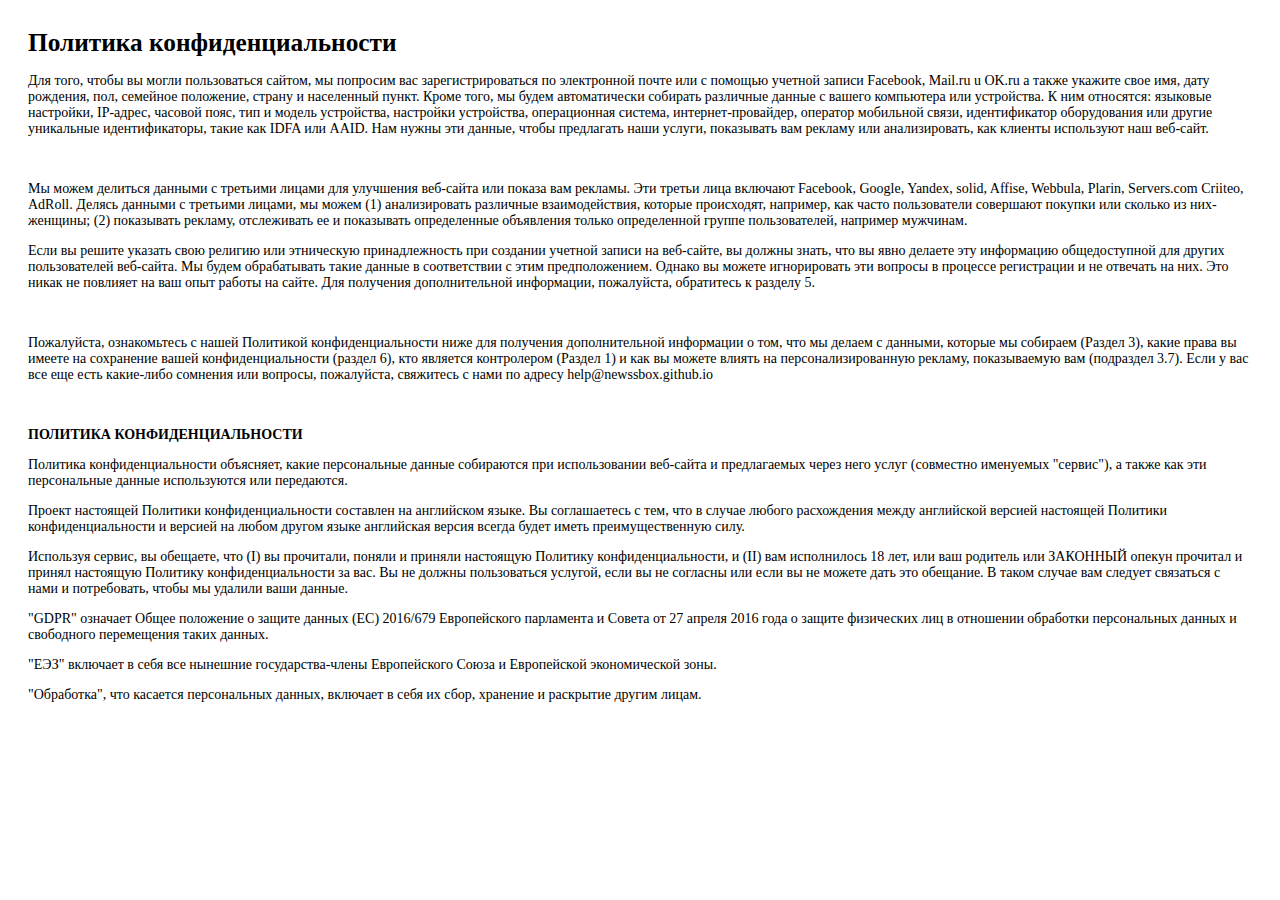
<file: privacy.html>
<html>
<head>
	<title>Политика конфиденциальности</title>
<meta charset="UTF-8" />
	<!-- Global site tag (gtag.js) - Google Ads: 391737273 -->
<script async src="https://www.googletagmanager.com/gtag/js?id=AW-391737273"></script>
<script>
  window.dataLayer = window.dataLayer || [];
  function gtag(){dataLayer.push(arguments);}
  gtag('js', new Date());

  gtag('config', 'AW-391737273');
</script>

</head>
<body>
<div style="padding: 20px; font-size: 14px;font-family: 'PT Sans';">
	<h1 style="font-family: 'PT Sans'; padding: 0; margin: 0; margin-bottom: 16px; font-size:19pt; font-weight: bold;">Политика конфиденциальности</h1>
<p>Для того, чтобы вы могли пользоваться сайтом, мы попросим вас зарегистрироваться по электронной почте или с помощью учетной записи Facebook, Mail.ru u OK.ru а также укажите свое имя, дату рождения, пол, семейное положение, страну и населенный пункт. Кроме того, мы будем автоматически собирать различные данные с вашего компьютера или устройства. К ним относятся: языковые настройки, IP-адрес, часовой пояс, тип и модель устройства, настройки устройства, операционная система, интернет-провайдер, оператор мобильной связи, идентификатор оборудования или другие уникальные идентификаторы, такие как IDFA или AAID. Нам нужны эти данные, чтобы предлагать наши услуги, показывать вам рекламу или анализировать, как клиенты используют наш веб-сайт.
</p>
<p><br>
</p>
<p >Мы можем делиться данными с третьими лицами для улучшения веб-сайта или показа вам рекламы. Эти третьи лица включают Facebook, Google, Yandex, solid, Affise, Webbula, Plarin, Servers.com Criiteo, AdRoll. Делясь данными с третьими лицами, мы можем (1) анализировать различные взаимодействия, которые происходят, например, как часто пользователи совершают покупки или сколько из них-женщины; (2) показывать рекламу, отслеживать ее и показывать определенные объявления только определенной группе пользователей, например мужчинам.
</p>
<p>
</p>
<p>Если вы решите указать свою религию или этническую принадлежность при создании учетной записи на веб-сайте, вы должны знать, что вы явно делаете эту информацию общедоступной для других пользователей веб-сайта. Мы будем обрабатывать такие данные в соответствии с этим предположением. Однако вы можете игнорировать эти вопросы в процессе регистрации и не отвечать на них. Это никак не повлияет на ваш опыт работы на сайте. Для получения дополнительной информации, пожалуйста, обратитесь к разделу 5.
</p>
<p><br>
</p>
<p>Пожалуйста, ознакомьтесь с нашей Политикой конфиденциальности ниже для получения дополнительной информации о том, что мы делаем с данными, которые мы собираем (Раздел 3), какие права вы имеете на сохранение вашей конфиденциальности (раздел 6), кто является контролером (Раздел 1) и как вы можете влиять на персонализированную рекламу, показываемую вам (подраздел 3.7). Если у вас все еще есть какие-либо сомнения или вопросы, пожалуйста, свяжитесь с нами по адресу help@newssbox.github.io
</p>
<p><br>
</p>
<p><strong>ПОЛИТИКА КОНФИДЕНЦИАЛЬНОСТИ</strong>
</p>
<p>Политика конфиденциальности объясняет, какие персональные данные собираются при использовании веб-сайта и предлагаемых через него услуг (совместно именуемых "сервис"), а также как эти персональные данные используются или передаются.
</p>
<p>Проект настоящей Политики конфиденциальности составлен на английском языке. Вы соглашаетесь с тем, что в случае любого расхождения между английской версией настоящей Политики конфиденциальности и версией на любом другом языке английская версия всегда будет иметь преимущественную силу.
</p>
<p>Используя сервис, вы обещаете, что (I) вы прочитали, поняли и приняли настоящую Политику конфиденциальности, и (II) вам исполнилось 18 лет, или ваш родитель или ЗАКОННЫЙ опекун прочитал и принял настоящую Политику конфиденциальности за вас. Вы не должны пользоваться услугой, если вы не согласны или если вы не можете дать это обещание. В таком случае вам следует связаться с нами и потребовать, чтобы мы удалили ваши данные.
</p>
<P>"GDPR" означает Общее положение о защите данных (ЕС) 2016/679 Европейского парламента и Совета от 27 апреля 2016 года о защите физических лиц в отношении обработки персональных данных и свободного перемещения таких данных.
</p>
<P>"ЕЭЗ" включает в себя все нынешние государства-члены Европейского Союза и Европейской экономической зоны.
</p>
<p>"Обработка", что касается персональных данных, включает в себя их сбор, хранение и раскрытие другим лицам.
</p>
</body>
</html>
</file>
